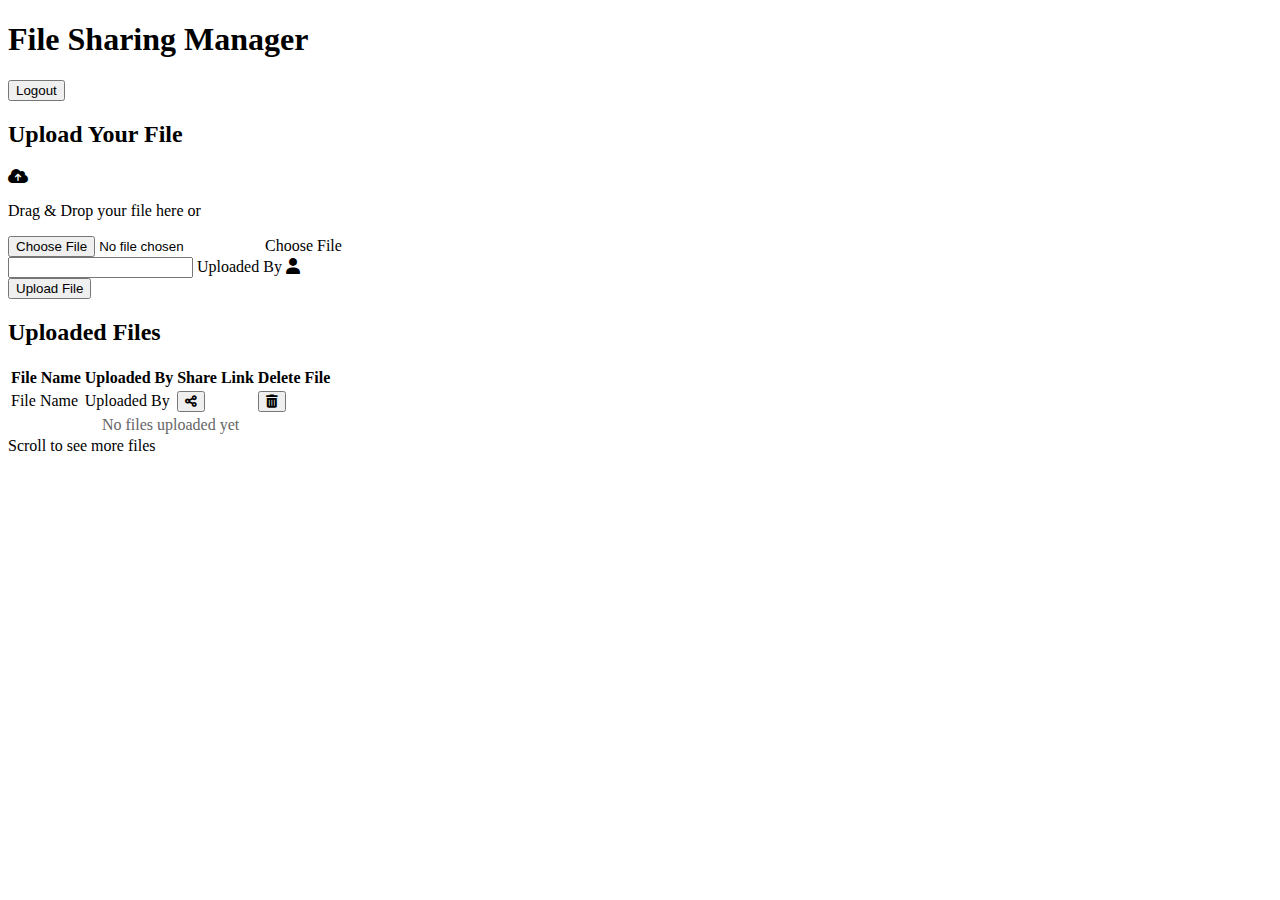
<file: src/main/resources/templates/list-files.html>
<!DOCTYPE html>
<html lang="en" xmlns:th="http://www.thymeleaf.org">
<head>
    <meta charset="UTF-8">
    <meta name="viewport" content="width=device-width, initial-scale=1.0">
    <title>File Sharing App</title>
    <link th:href="@{/styles/css/list-files.css}" rel="stylesheet" type="text/css">
    <link href="https://cdnjs.cloudflare.com/ajax/libs/font-awesome/6.0.0-beta3/css/all.min.css" rel="stylesheet">
    <script>
        function copyToClipboard(text) {
            navigator.clipboard.writeText(text).then(function() {
                alert('Link copied to clipboard!');
            }, function(err) {
                console.error('Could not copy text: ', err);
            });
        }
    </script>
</head>
<body>
<nav class="navbar">
    <h1 class="app-name">File Sharing Manager</h1>
    <form th:action="@{/logout}" method="post" class="logout-form">
        <button type="submit" class="logout-button">Logout</button>
    </form>
</nav>

<div class="main-container">
    <!-- Left side: Upload Form -->
    <div class="upload-container">
        <h2 class="upload-title">Upload Your File</h2>
        <form action="/upload" method="post" enctype="multipart/form-data" class="upload-form" id="uploadForm">
            <div class="drag-drop-area" id="dragDropArea">
                <i class="fas fa-cloud-upload-alt upload-icon"></i>
                <!-- File name will be displayed here -->
                <p id="drag-drop-text">Drag &amp; Drop your file here or</p>
                <input type="file" id="file-upload" name="file" class="file-input" required />
                <label for="file-upload" class="custom-file-upload">
                    Choose File
                </label>
                <!-- File name display inside the box -->
                <div id="file-name-display" class="file-name-inside-box" style="display: none;">
                    <i class="fas fa-file" style="margin-right: 8px;"></i>
                    <span id="file-name-text">No file chosen</span>
                </div>
            </div>

            <!-- Creative "Uploaded By" Input Field -->
            <div class="input-group creative-input-group">
                <input type="text" name="uploadedBy" id="uploadedBy" class="text-input" required />
                <label for="uploadedBy" class="input-label">Uploaded By</label>
                <i class="fas fa-user input-icon"></i>
            </div>

            <button type="submit" class="upload-button">Upload File</button>
        </form>
    </div>

    <!-- Right side: Uploaded Files List -->
    <div class="uploaded-files-container">
        <h2 class="uploaded-files-title">Uploaded Files</h2>
        <div class="table-wrapper" th:class="${files != null and files.size() > 4} ? 'table-wrapper scroll-enabled' : 'table-wrapper'">
            <table class="uploaded-files-table">
                <thead>
                <tr>
                    <th>File Name</th>
                    <th>Uploaded By</th>
                    <th>Share Link</th>
                    <th>Delete File</th>
                </tr>
                </thead>
                <tbody id="fileTableBody">
                <tr th:each="file : ${files}">
                    <td th:text="${file.filename}">File Name</td>
                    <td th:text="${file.uploadedBy}">Uploaded By</td>
                    <td>
                        <form th:action="@{/share/{id}(id=${file.id})}">
                            <button type="submit" class="share-button"><i class="fas fa-share-alt"></i></button>
                        </form>
                    </td>
                    <td>
                        <form th:action="@{/delete/{id}(id=${file.id})}" method="post" onsubmit="return confirm('Are you sure you want to delete this file?');">
                            <button type="submit" class="delete-button"><i class="fas fa-trash-alt"></i></button>
                        </form>
                    </td>
                </tr>
                <!-- Empty state -->
                <tr th:if="${files.empty}">
                    <td colspan="4" style="text-align: center; color: #666;">No files uploaded yet</td>
                </tr>
                </tbody>
            </table>
        </div>
        <div class="scroll-indicator" th:if="${files != null and files.size() > 4}">Scroll to see more files</div>
    </div>
</div>

<script>
    // Display selected file name inside the drag-drop box
    document.getElementById('file-upload').addEventListener('change', function() {
        const dragDropText = document.getElementById('drag-drop-text');
        const fileNameDisplay = document.getElementById('file-name-display');
        const fileNameText = document.getElementById('file-name-text');
        const customFileUpload = document.querySelector('.custom-file-upload');
        
        if (this.files[0]) {
            // Hide the original text and show file name
            dragDropText.style.display = 'none';
            customFileUpload.style.display = 'none';
            fileNameDisplay.style.display = 'block';
            fileNameText.textContent = this.files[0].name;
        } else {
            // Show original text if no file selected
            dragDropText.style.display = 'block';
            customFileUpload.style.display = 'inline-block';
            fileNameDisplay.style.display = 'none';
        }
    });

    // Drag and drop functionality
    const dragDropArea = document.getElementById('dragDropArea');
    const fileInput = document.getElementById('file-upload');

    dragDropArea.addEventListener('dragover', (event) => {
        event.preventDefault();
        dragDropArea.classList.add('drag-over');
    });

    dragDropArea.addEventListener('dragleave', () => {
        dragDropArea.classList.remove('drag-over');
    });

    dragDropArea.addEventListener('drop', (event) => {
        event.preventDefault();
        dragDropArea.classList.remove('drag-over');
        const files = event.dataTransfer.files;
        if (files.length > 0) {
            fileInput.files = files;
            
            // Update display
            const dragDropText = document.getElementById('drag-drop-text');
            const fileNameDisplay = document.getElementById('file-name-display');
            const fileNameText = document.getElementById('file-name-text');
            const customFileUpload = document.querySelector('.custom-file-upload');
            
            dragDropText.style.display = 'none';
            customFileUpload.style.display = 'none';
            fileNameDisplay.style.display = 'block';
            fileNameText.textContent = files[0].name;
        }
    });

    // Focus effect on Uploaded By input
    const uploadedByInput = document.getElementById('uploadedBy');
    uploadedByInput.addEventListener('focus', function() {
        this.parentElement.classList.add('focused');
    });

    uploadedByInput.addEventListener('blur', function() {
        if (this.value === '') {
            this.parentElement.classList.remove('focused');
        }
    });
</script>
</body>
</html>
</file>
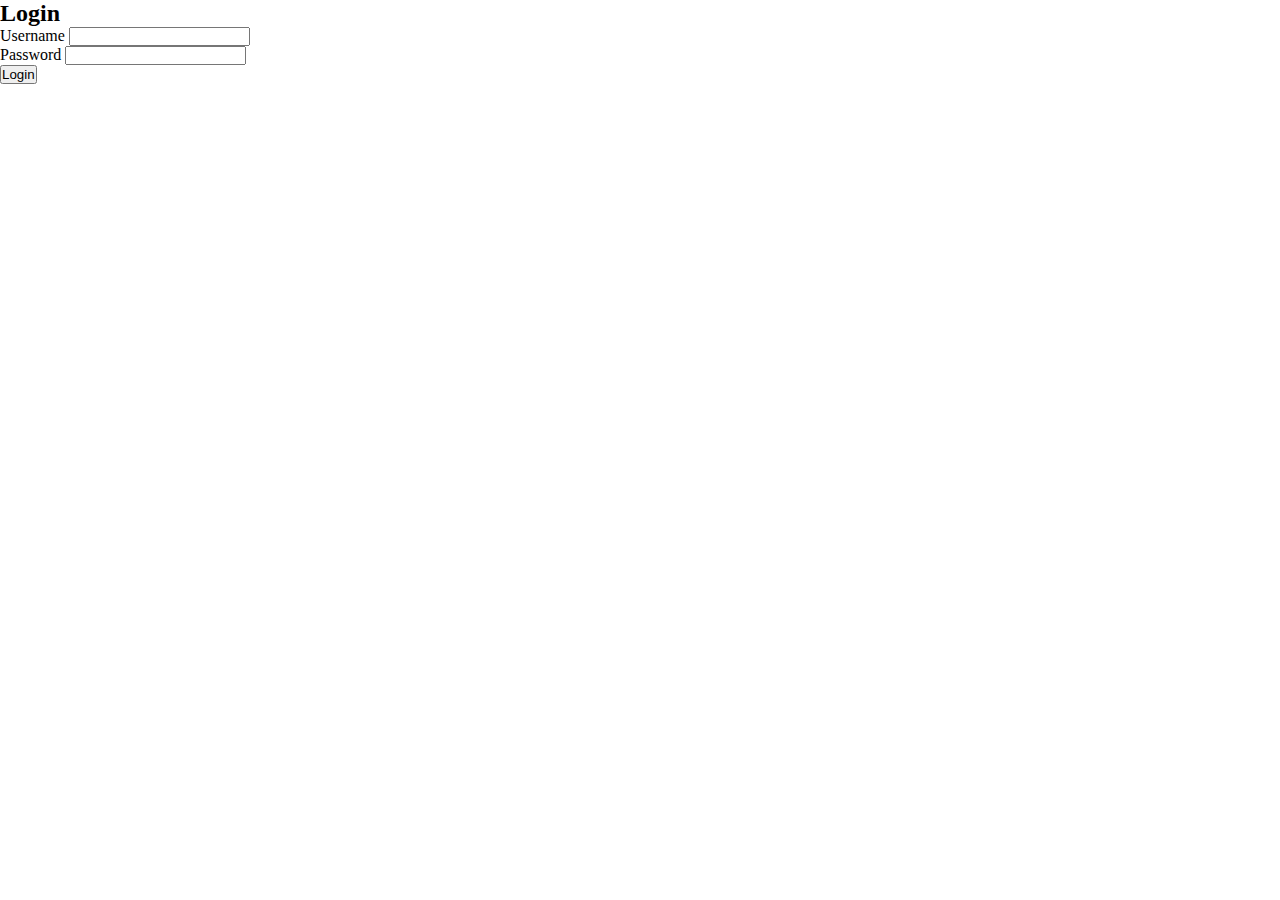
<file: src/main/resources/templates/login.html>
<!DOCTYPE html>
<html lang="en" xmlns:th="http://www.thymeleaf.org">
<head>
    <meta charset="UTF-8">
    <meta name="viewport" content="width=device-width, initial-scale=1.0">
    <title>Login</title>
    <link rel="stylesheet" th:href="@{/style/css/login.css}">

    <style media="screen">*,
    *:before,*:after
    {
        padding: 0;
        margin: 0;
        box-sizing: border-box;
    }
    </style>
</head>
<body>
    <div class="login-container">
        <h2>Login</h2>
        <form action="#" th:action="@{/login}" method="post">
            <div class="form-group">
                <label for="username">Username</label>
                <input type="text" id="username" name="username" required>
            </div>
            <div class="form-group">
                <label for="password">Password</label>
                <input type="password" id="password" name="password" required>
            </div>
            <button type="submit">Login</button>
        </form>
    </div>
</body>
</html>
</file>
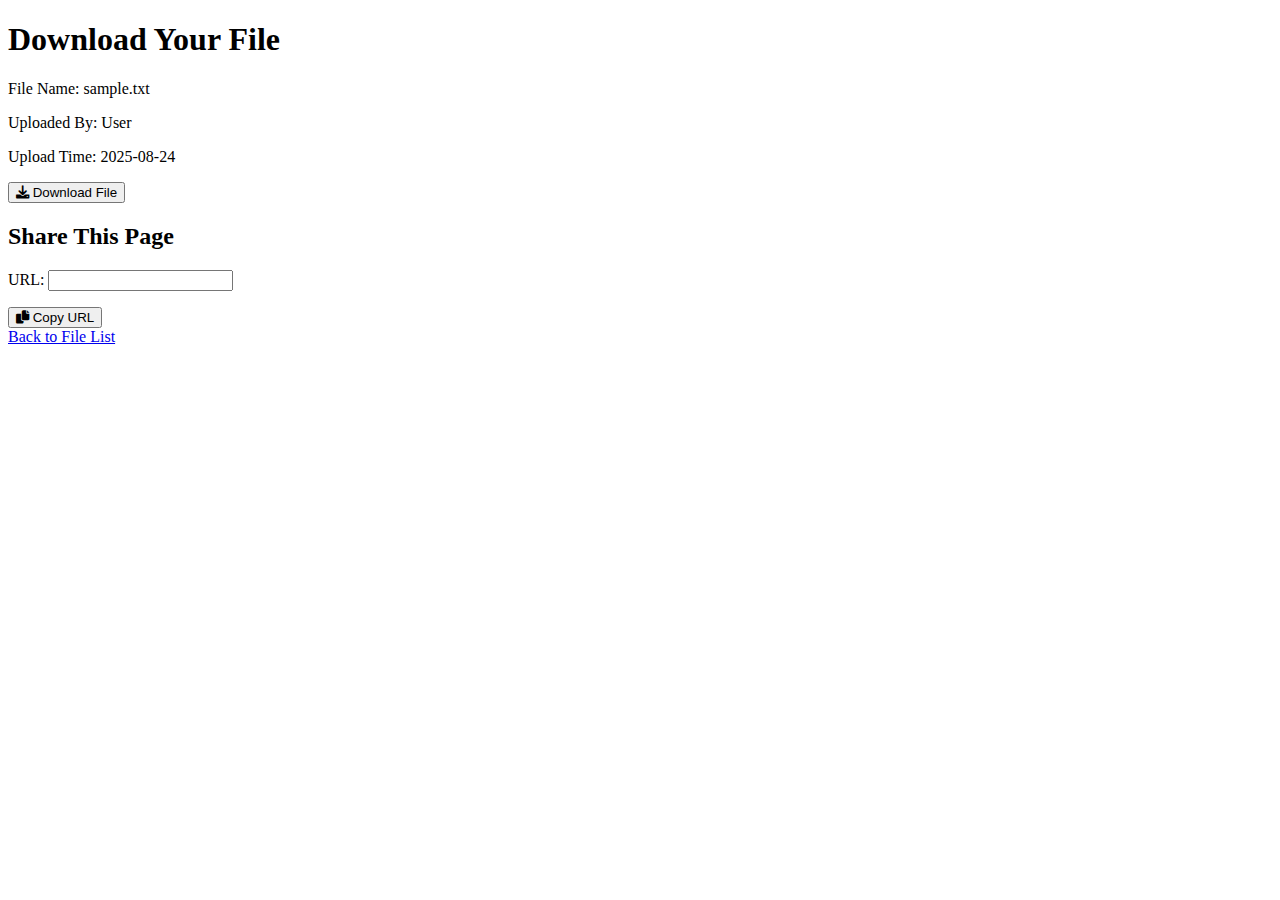
<file: src/main/resources/templates/share.html>
<!DOCTYPE html>
<html xmlns:th="http://www.thymeleaf.org">
<head>
    <title>Share File</title>
    <link rel="icon" type="image/png" th:href="@{/images/file-sharing.png}">
    <link th:href="@{/styles/css/share.css}" rel="stylesheet" />
    <link href="https://cdnjs.cloudflare.com/ajax/libs/font-awesome/6.0.0-beta3/css/all.min.css" rel="stylesheet">
</head>
<body>
<div class="container">
    <div class="box download-box">
        <h1>Download Your File</h1>
        <p>File Name: <span th:text="${file.filename}">sample.txt</span></p>
        <p>Uploaded By: <span th:text="${file.uploadedBy}">User</span></p>
        <p>Upload Time: <span th:text="${file.uploadTime}">2025-08-24</span></p>

        <form th:action="@{/download/{id}(id=${file.id})}" method="get">
            <button type="submit" class="download-button">
                <i class="fas fa-download"></i> Download File
            </button>
        </form>
    </div>

    <div class="box share-box">
        <h2>Share This Page</h2>
        <p>URL: <input type="text" id="shareUrl" th:value="${shareUrl}" readonly/></p>
        <button class="copy-button" onclick="copyToClipboard()">
            <i class="fas fa-copy"></i> Copy URL
        </button>
    </div>
    <a href="/files" class="back-link">Back to File List</a>
</div>

<script>
    function copyToClipboard() {
        var copyText = document.getElementById("shareUrl");
        copyText.select();
        copyText.setSelectionRange(0, 99999);
        
        // Modern approach with fallback
        navigator.clipboard.writeText(copyText.value).then(function() {
            alert("URL copied to clipboard: " + copyText.value);
        }, function(err) {
            // Fallback for older browsers
            document.execCommand("copy");
            alert("URL copied to clipboard: " + copyText.value);
        });
    }
</script>
</body>
</html>
</file>
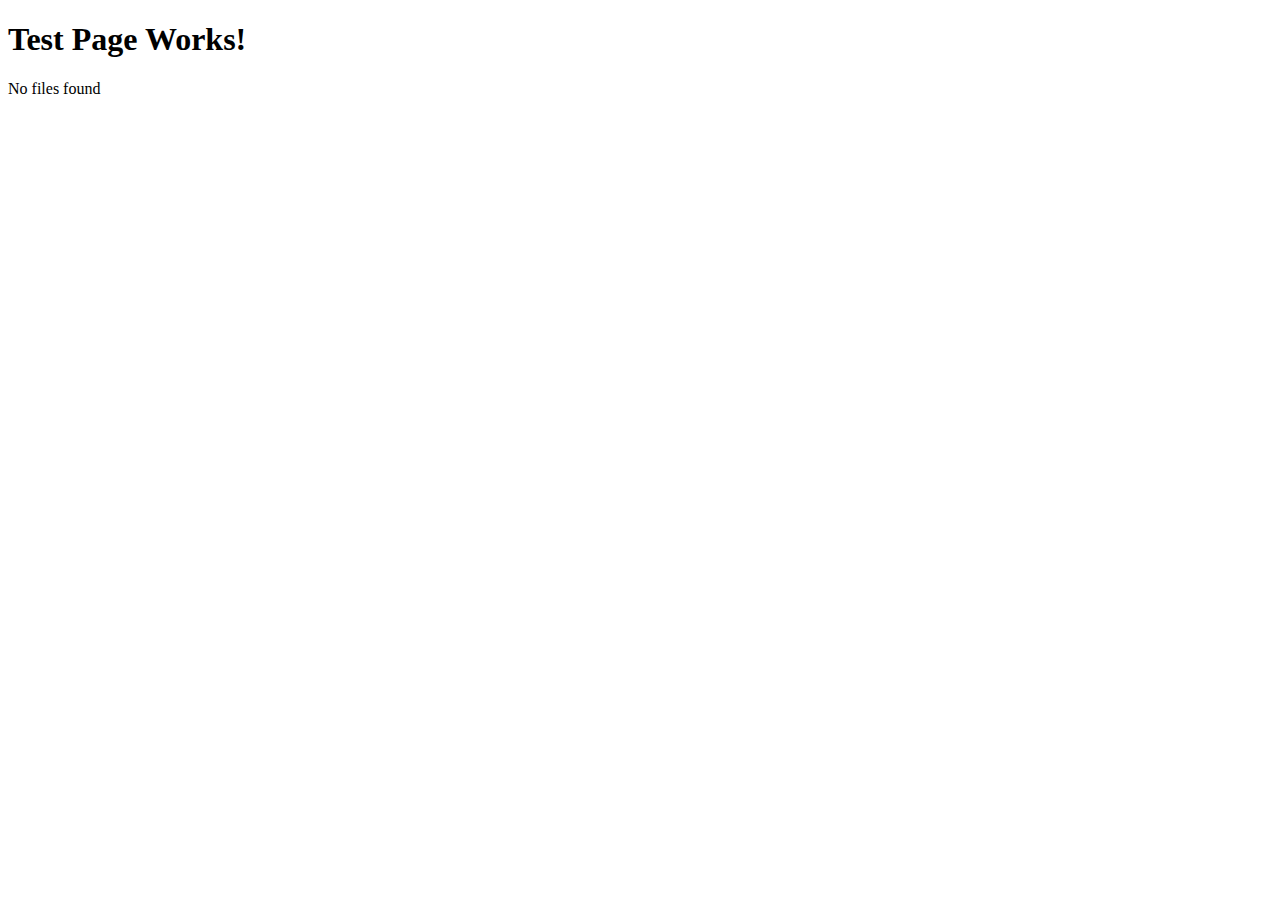
<file: src/main/resources/templates/test.html>
<!DOCTYPE html>
<html lang="en" xmlns:th="http://www.thymeleaf.org">
<head>
    <title>Test Page</title>
</head>
<body>
    <h1>Test Page Works!</h1>
    <div th:if="${files != null}">
        <p th:text="'Number of files: ' + ${#lists.size(files)}"></p>
    </div>
    <div th:if="${files == null}">
        <p>No files found</p>
    </div>
</body>
</html>
</file>
